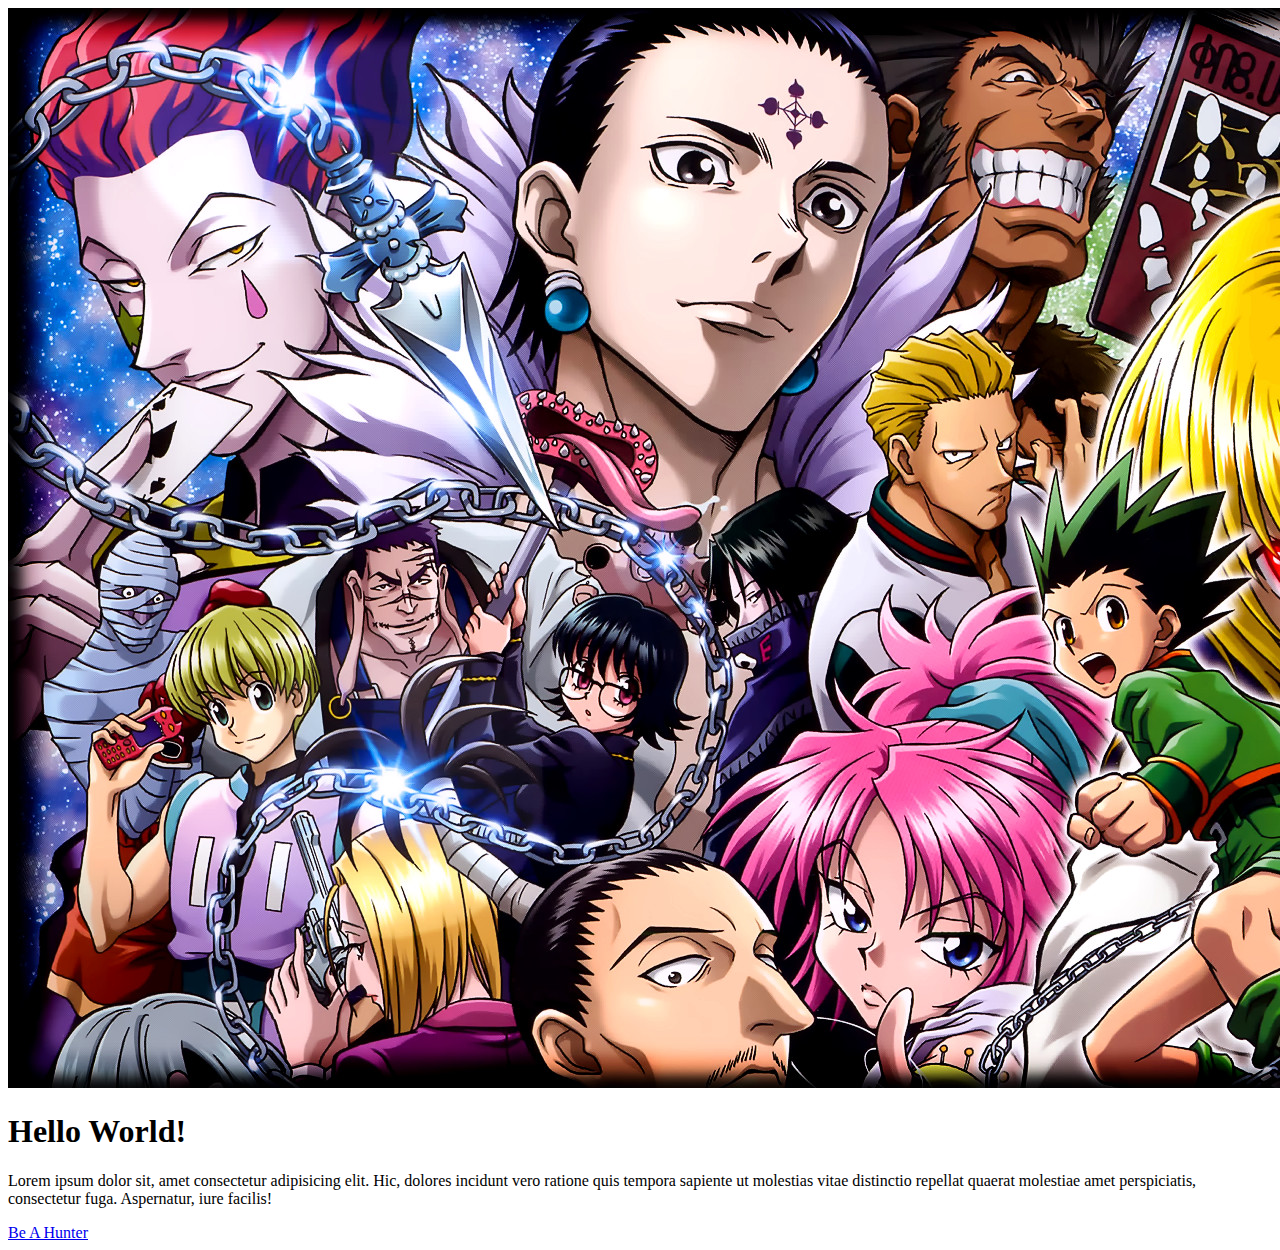
<file: index.html>
<!doctype html>
<html lang="en">
    <head>
        <title>Title</title>
        <!-- Required meta tags -->
        <meta charset="utf-8" />
        <meta
            name="viewport"
            content="width=device-width, initial-scale=1, shrink-to-fit=no"
        />
        <link href="assets/css/style.css" rel="stylesheet" />
        <!-- Bootstrap CSS v5.2.1 -->
        <link
            href="https://cdn.jsdelivr.net/npm/bootstrap@5.3.2/dist/css/bootstrap.min.css"
            rel="stylesheet"
            integrity="sha384-T3c6CoIi6uLrA9TneNEoa7RxnatzjcDSCmG1MXxSR1GAsXEV/Dwwykc2MPK8M2HN"
            crossorigin="anonymous"
        />
    </head>

    <body>
    <div class="image-background-container">
        <img src="assets/img/banner/hxh_banner.jpg" class="image-background">
    </div>

        <div class="container-fluid home-container py-5">
            <div class="row min-vh-100 align-items-center text-left text-white">
                <div class="col-9">
                    <h1 class="display-1 fw-bold text-dark">Hello World!</h1>
                    <p class="text-dark">Lorem ipsum dolor sit, amet consectetur adipisicing elit. Hic, dolores incidunt vero ratione quis tempora sapiente ut molestias vitae distinctio repellat quaerat molestiae amet perspiciatis, consectetur fuga. Aspernatur, iure facilis!</p>
                    <a class="btn btn-primary" href= "gallery.html">
                        Be A Hunter
                    </a>
                </div>
            </div>
        </div>
        <script
            src="https://cdn.jsdelivr.net/npm/@popperjs/core@2.11.8/dist/umd/popper.min.js"
            integrity="sha384-I7E8VVD/ismYTF4hNIPjVp/Zjvgyol6VFvRkX/vR+Vc4jQkC+hVqc2pM8ODewa9r"
            crossorigin="anonymous"
        ></script>

        <script
            src="https://cdn.jsdelivr.net/npm/bootstrap@5.3.2/dist/js/bootstrap.min.js"
            integrity="sha384-BBtl+eGJRgqQAUMxJ7pMwbEyER4l1g+O15P+16Ep7Q9Q+zqX6gSbd85u4mG4QzX+"
            crossorigin="anonymous"
        ></script>
    </body>
</html>
</file>
<file: assets/css/style.css>
/* background video styling */
.video-background-container {
    position: fixed;
    top: 0;
    left: 0;
    width: 100%;
    height: 100%;
    z-index: -1; 
    overflow: hidden; 
}

.video-background {
    position: absolute;
    top: 50%;
    left: 50%;
    transform: translate(-50%, -50%);
    min-width: 100%;
    min-height: 100%;
    width: auto;
    height: auto; 
}

.home-container {
    position: relative; 
    z-index: 1; 
    background-color: transparent; 
}
</file>
